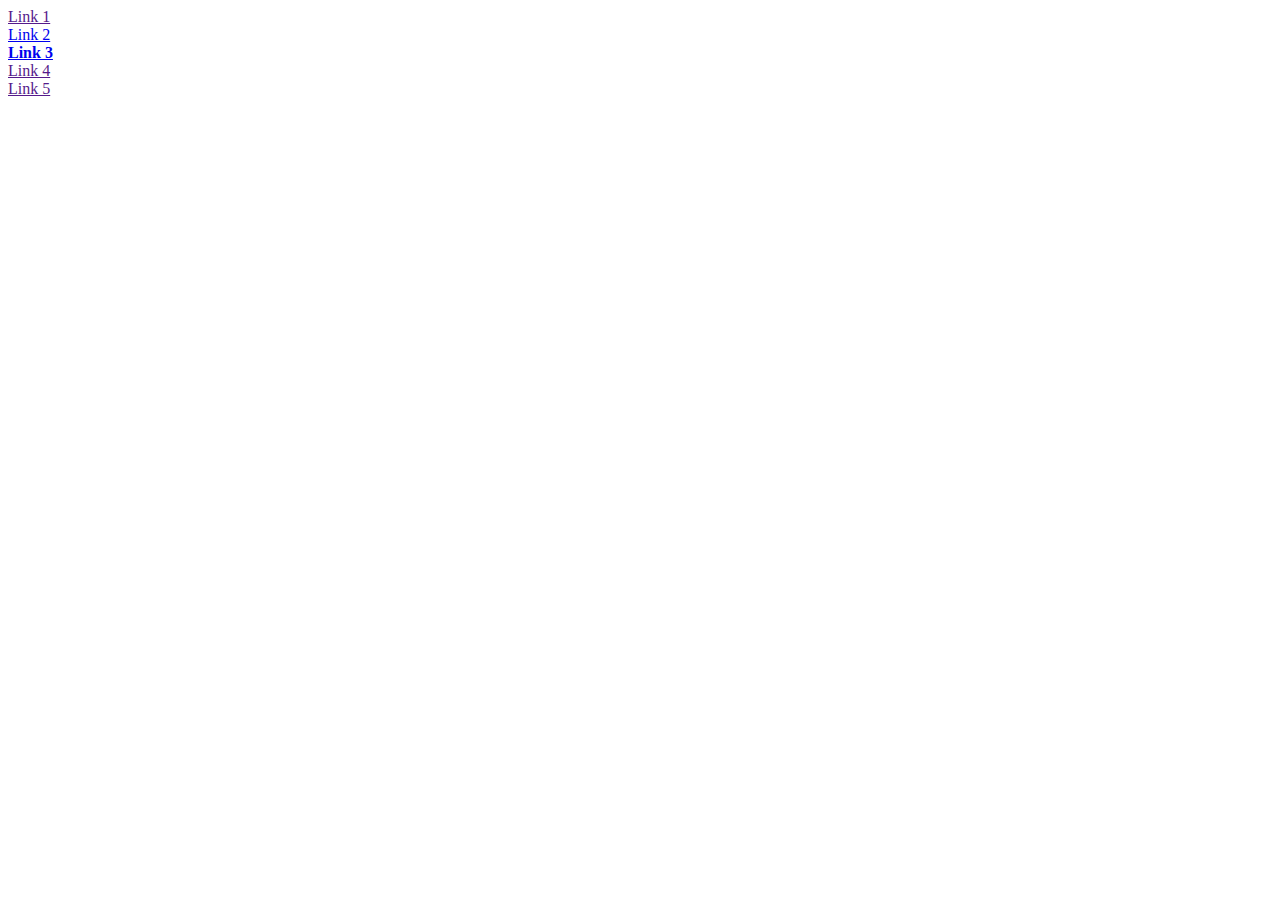
<file: Teste/index.html>
<!DOCTYPE html>
<html lang="en">
<head>
    <meta charset="UTF-8">
    <meta name="viewport" content="width=device-width, initial-scale=1.0">
    <title>Document</title>
    <link rel="stylesheet" href="index.css"
</head>
<body>
    <div id="container-link">
        <a href="">Link 1</a>
        <a href="https://edu.ultima.school/pt/topic/atividade-do-projeto-parte-2-6/">Link 2</a>
        <div>
             <strong>
              <a href="https://edu.ultima.school/pt/topic/atividade-do-projeto-parte-2-6/">Link 3</a>
            </strong>
        </div>
        <a href="">Link 4</a>  
        <a href="">Link 5</a>  
    </div>
</body>
</html>
</file>
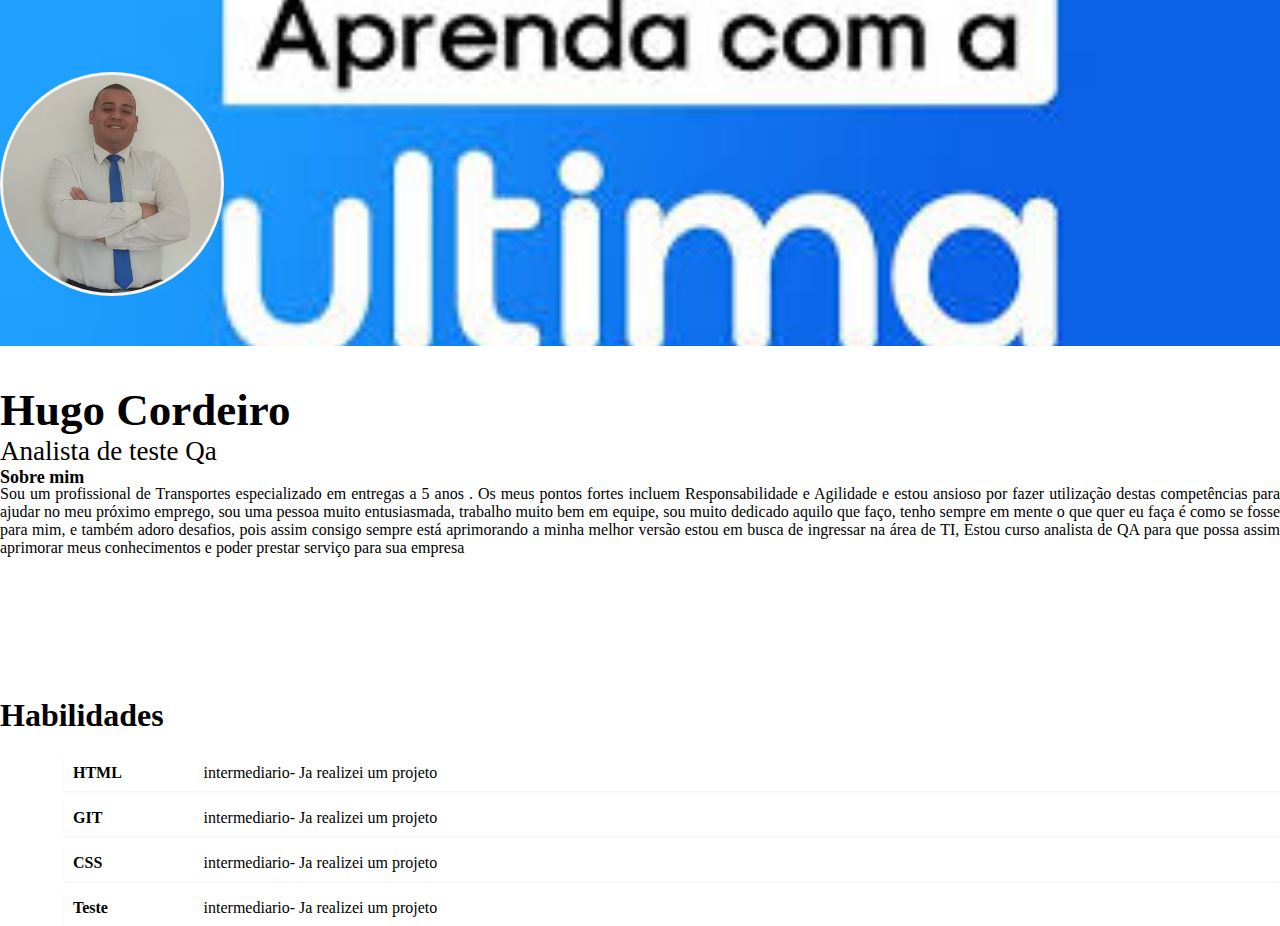
<file: Teste/pages/index.html>
<!DOCTYPE html>
<html lang="en">
<head>
    <meta charset="UTF-8">
    <meta name="viewport" content="width=device-width, initial-scale=1.0">
    <title>Document</title>
    <link rel="stylesheet" href="../styles/pages/index.css"
</head>
<body>
    <div id="container-perfil">
        <div id="container-imagens-perfil">
            <div id="capa-perfil"></div>
            <div id="foto-perfil"></div>
        </div>
        <div id="container-titutlo">
            <h1 id="perfil-nome">Hugo Cordeiro</h1>
            <h2 id="perfil-cargo">Analista de teste Qa</h2>
        </di>
        <div id="container-sobre-mim">
            <h1 id="titulo-sobre-mim"> Sobre mim</h1>
            <strong id="texto-sobre-mim">
                Sou um profissional de Transportes especializado em entregas a 5 anos . Os meus pontos fortes incluem Responsabilidade e Agilidade e estou ansioso por fazer utilização destas competências para ajudar no meu próximo emprego, sou uma pessoa muito entusiasmada, trabalho muito bem em  equipe, sou muito dedicado aquilo que faço, tenho sempre em mente o que quer eu faça é como se fosse para mim, e também adoro desafios, pois assim consigo sempre está aprimorando a minha melhor versão
                estou em busca de ingressar na área de TI, Estou curso analista de QA para que possa assim aprimorar meus conhecimentos e poder prestar  serviço  para sua empresa  
            </strong>

        </div>
    </div>
    <h1 id="titulo-skill">Habilidades</h1>
    <div id="container-perfil-skill">
        <div id="perfil-skill"
            <div class="container-detalhe">
                <div class="">

                </div>
                <div class="titulo">
                     HTML
                </div>
                <div class="descrição">
                        intermediario- Ja realizei um projeto
                </div>
            </div>
            <div class="container-detalhe">
                <div class="">

                </div>
                <div class="titulo">
                     GIT
                </div>
                <div class="descrição">
                        intermediario- Ja realizei um projeto
                </div>
            </div>
            <div class="container-detalhe">
                <div class="">

                </div>
                <div class="titulo">
                     CSS
                </div>
                <div class="descrição">
                        intermediario- Ja realizei um projeto
                </div>
            </div>
            <div class="container-detalhe">
                <div class="">

                </div>
                <div class="titulo">
                     Teste
                </div>
                <div class="descrição">
                        intermediario- Ja realizei um projeto
                </div>
            </div>
    </div>


</body>
</html>
</file>
<file: Teste/index.css>
#container-link {
    display: flex;
    flex-direction: column;
}
</file>
<file: Teste/styles/pages/index.css>
* {
    margin: 0;
}
#container-perfil {
    height: 47vw;
    width: 100vw;
    margin-bottom: 2vh;
}
#container-imagens-perfil {
    height: 30vw;
    width: 100%;
}
#capa-perfil{
    height: 27vw;
    width: 100%;
    background-image: url("../../assets/bg-perfil.jpg");
    background-repeat: no-repeat;
   background-size: cover;
   background-position: center; 
}
#foto-perfil{
    background-image: url("../../assets/foto-perfil.jpg");
    background-size: cover;
    height: 17vw;
    width: 17vw;
    border: solid whitesmoke;
    border-radius:50% ;
    position: absolute;
    top: 8%;
    -webkit-border-radius:50% ;
    -moz-border-radius:50% ;
    -ms-border-radius:50% ;
    -o-border-radius:50% ;
}
#conteiner-titulo{
    margin-top: 1vh;
    font-weight: 800;

}
#perfil-nome{
    font-size: 5vh;
    font-weight: 600;
    margin-bottom: 0;
}
#perfil-cargo{
    font-size: 3vh;
    font-weight: 200;
}
#container-sobre-mim {
    weight: 30vh;
    height: 18vw;
    text-align:justify;
}
#titulo-sobre-mim{
    font-size: 2vh ;
    height: 2vh;
}
#texto-sobre-mim {
    font-weight: 500;
    display:flex;
    flex-direction: column;
    align-items: center;
    justify-content: center;

}
#titulo-skill {
    height: 15vh;
}
#container-perfil-skill{
    display: flex;
    flex-direction: column;
    justify-content:center ;
    height: 2vw;
    width: 100vw;
}
#container-skill{
    height: 80vh;
    width: 90vw;
}
.container-detalhe{
    margin-left: 5vw;
    margin-bottom: 1vh;
    height: 5vh;
    display: flex;
    align-items: center;
    box-shadow: rgba(0, 0,0,0.06)0px 1px 2px 0px;
}
.container-detalhe:hover {
    box-shadow: rgba(0, 0, 0, 0.3) 0px 19px 38px, rgba(0, 0, 0, 0.22) 0px 15px 12px;
}
.titulo{
    width:10%;
    padding: 1vh;
    font-weight: 800;
}
.descrição{
    font-weight: 400;
}
</file>
